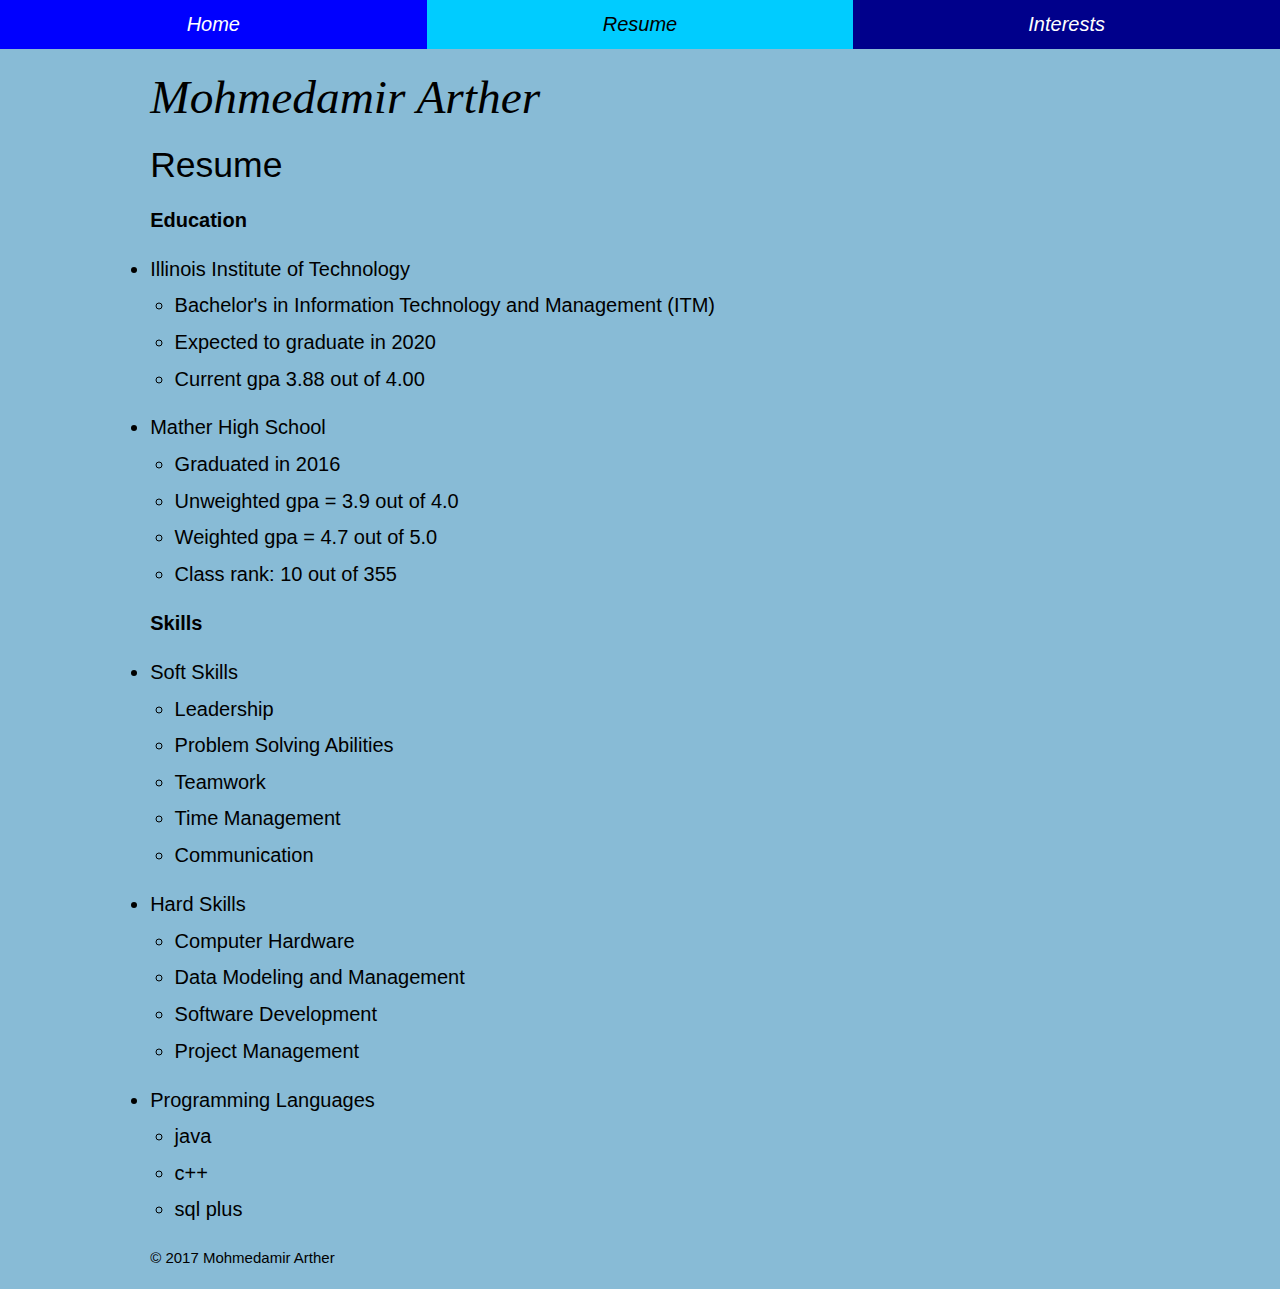
<file: resume/index.html>
<!DOCTYPE html>
<html id="resume" lang="en">
  <head>
    <title>Mohmedamir Arther</title>
    <meta charset="utf-8" />
    <meta name="viewport"
      content="width=device-width,initial-scale=1.0,shrink-to-fit=no" />
      <link rel="stylesheet" href="../screen.css" />
      <link rel="stylesheet" href="#//basehold.it/22" />
  </head>
  <body>
    <header id="header">
      <h1>Mohmedamir Arther</h1>
      <nav id="navigation">
        <ul>
          <li id="nav-home"><a href="../" class="active">Home</a></li>
          <li id="nav-resume"><a href="../resume/">Resume</a></li>
          <li id="nav-interests"><a href="../interests/">Interests</a></li>
        </ul>
      </nav>
    </header>
    <main id="content">
      <article id="primary">
        <h2>Resume</h2>
        <section>
          <h3>Education</h3>
          <ul id="school">
            <li id="iit">
              Illinois Institute of Technology
              <ul class="details">
                <li class="degree">
                  Bachelor's in Information Technology and
                  Management (ITM)
                </li>
                <li class="graduation">Expected to graduate in 2020</li>
                <li class="gpa">Current gpa 3.88 out of 4.00</li>
              </ul>
            </li>
            <li id="mather">
              Mather High School
              <ul class="details">
                <li class="status">Graduated in 2016</li>
                <li class="gpa">Unweighted gpa = 3.9 out of 4.0</li>
                <li class="gpa">Weighted gpa = 4.7 out of 5.0</li>
                <li class="rank">Class rank: 10 out of 355</li>
              </ul>
            </li>
          </ul>
        </section>
        <section>
          <h3>Skills</h3>
          <ul>
            <li class="soft">
              Soft Skills
              <ul class="details">
                <li>Leadership</li>
                <li>Problem Solving Abilities</li>
                <li>Teamwork</li>
                <li>Time Management</li>
                <li>Communication</li>
              </ul>
            </li>
            <li class="hard">
              Hard Skills
              <ul class="details">
                <li>Computer Hardware</li>
                <li>Data Modeling and Management</li>
                <li>Software Development</li>
                <li>Project Management</li>
              </ul>
            </li>
            <li class="program">
              Programming Languages
              <ul class="details">
                <li>java</li>
                <li>c++</li>
                <li>sql plus</li>
              </ul>
            </li>
          </ul>
        </section>
      </article>
    </main>
    <footer id="footer">
      <p>&copy; 2017 Mohmedamir Arther</p>
    </footer>
  </body>
</html>
</file>
<file: screen.css>
/* http://meyerweb.com/eric/tools/css/reset/
   v2.0 | 20110126
   License: none (public domain)
*/
/* stylelint-disable*/
a,abbr,acronym,address,applet,article,aside,audio,b,big,blockquote,body,canvas,caption,center,cite,code,dd,del,details,dfn,div,dl,dt,em,embed,fieldset,figcaption,figure,footer,form,h1,h2,h3,h4,h5,h6,header,hgroup,html,i,iframe,img,ins,kbd,label,legend,li,mark,menu,nav,object,ol,output,p,pre,q,ruby,s,samp,section,small,span,strike,strong,sub,summary,sup,table,tbody,td,tfoot,th,thead,time,tr,tt,u,ul,var,video{margin:0;padding:0;border:0;font:inherit;vertical-align:baseline}article,aside,details,figcaption,figure,footer,header,hgroup,main,menu,nav,section{display:block}html{line-height:1}body{line-height:inherit}ol,ul{list-style:none}blockquote,q{quotes:none}blockquote:after,blockquote:before,q:after,q:before{content:'';content:none}table{border-collapse:collapse;border-spacing:0}
/* stylelint-enable */

/* Begin site styles below */

/* Base Styles */
/*
  Hint: these tend to be
  1. element selectors
  2. concerned with color and typography
  3. basic element presenation
*/

/*
  Setting type with a 4:3 modular scale
  http://www.modularscale.com/?18&px&1.333
*/
html {
  font-family: sans-serif;
  font-size: 1.125em; /* 18 / 16 = 1.125 */
  line-height: 1.222em; /* 22 / 18 = 1.2222222222 */
}

body {
  padding-top: 3.667em; /* 66 / 18 = 3.667... */
  padding-right: 1.222em; /* 22 / 18 = 1.2222222222 */
  padding-left: 1.222em; /* 22 / 18 = 1.2222222222 */
  background-color: #88BBD6;
}
h1,
h2,
h3,
p {
  padding-bottom: 1.222em; /* 22 / 18 = 1.2222222222 */
}
h1 {
  font-size: 2.369em; /* 42.635 / 18 = 2.369 */
  line-height: 1.032em; /* 44 / 42.635 = 1.032 */
  padding-bottom: 0.516em; /* 22 / 42.635 = 0.516 */
  margin: 0;
  font-family: georgia, cursive;
  font-weight: lighter;
  font-style: italic;
}
h2 {
  font-size: 1.777em; /* 31.984 / 18 = 1.777 */
  line-height: 1.032em; /* 33 / 31.984 = 1.032 */
  padding-bottom: 0.688em; /* 22 / 31.984 = 0.688 */
}
h3 {
  font-weight: bold;
}
h4 {
  border-bottom: 0.0625em solid #000000;
  font-weight: bolder;
  font-style: oblique;
}
h5 {
  font-family: cursive;
  padding-top: 0.0625em;
}
#footer {
  font-size: 0.75em;
}
.social {
  padding-top: 1.222em;
}
#fill {
  font-style: italic;
  font-weight: lighter;
  font-size: smaller;
}
ul {
  list-style-type: disc;
}
li ul {
  padding-top: 0.611em; /* 11 / 18 = 0.6111111 */
  padding-left: 1.222em; /* 22 / 18 = 1.2222222222 */
  padding-bottom: 0;
  list-style-type: circle;
}
li {
  padding-bottom: 0.611em; /* 11 / 18 = 0.6111111 */
}
/* Responsive Media */
img,
video {
  display: block;
  max-width: 100%;
  padding-top: 0.611em; /* 11 / 18 = 0.6111111 */
  padding-bottom: 0.611em; /* 11 / 18 = 0.6111111 */
}
#porch img {
  image-orientation: 90deg;
}
figcaption {
  font-size: 0.75em; /* 13.503px / 18 = 0.75em */
  line-height: 1.037em; /* 14px / 13.503 = 1.0368em */
  padding-bottom: 0.815em; /* 11 / 13.503 = 0.81463*/
}
form ol,
form ol li {
  list-style-type: none;
}
label[for="accept-terms"] {
  display: inline;
}
#navigation {
  position: absolute;
  width: 100%;
  top: 0;
  left: 0;
}
#navigation li {
  float: left;
  width: 33.3333333333%;
}
#navigation a {
  display: block;
  width: 100%;
  padding-top: 0.611em; /* 11 / 18 = 0.611 */
  padding-bottom: 0.611em;
  text-align: center;
  text-decoration: none;
  color: white;
  background-color: darkblue;
  font-style: italic;
}
/* Modular Styles */
/*
  Repeating style patterns.
  Hint: these tend to be:
  1. classes and relationship selectors
  2. concerned with adjustments to base styles,
      spacing, color, etc. etc.
*/

#navigation ul,
#navigation li {
  list-style-type: none;
  padding-bottom: 0;
}
#navigation a:hover {
  background-color: #0000FF;
}
#home #nav-home a,
#resume #nav-resume a,
#interests #nav-interests a {
  color: #000000;
  background-color: #00CCFF;
}
.js #video {
  cursor: pointer;
}
/* State Styles */
/*
  States of the browser and user access
  conditions.
  Hint: these tend to be:
  1. Driven by media queries
  2. Influenced by JavaScript
  3. Organized by Base, Layout, Module, State
*/

@media screen and (min-width: 375px) {
  body {
    padding-right: 11.73333333%; /* 44 / 375 = 11.73333333% */
    padding-left: 11.73333333%; /* 44 / 375 = 11.73333333% */
  }
  #niagara,
  #mountain,
  #aquarium {
    flex: auto;
    width: 60%;
  }
}
@media screen and (min-width: 640px) {
  html {
    font-size: 1.25em; /* 20 / 16 = 1.25em */
  }
  #niagara,
  #mountain,
  #aquarium {
    flex: auto;
    width: 45%;
  }
}
@media screen and (min-width: 860px) {
  #niagara,
  #mountain,
  #aquarium {
    flex: auto;
    width: 35%;
    padding-left: 5%;
  }
  #video {
    flex: auto;
    width: 80%;
  }
  .cssgrid #content {
    display: grid;
    grid-template-columns: repeat(2, 1fr);
    grid-column-gap: 3.488%; /* 30 / 860 = 0.03488372 */
  }
  .cssgrid #primary,
  .cssgrid #skills {
    width: auto;
  }
  .cssgrid #primary {
    grid-column: 1;
  }
  .cssgrid #skills {
    grid-column: 2/4;
  }
  .flexbox #primary,
  .flexbox #secondary {
    float: none;
    margin-left: 0;
    flex: 0 1 auto;
  }
  .flexbox #secondary {
    padding-top: 10%;
  }
  #canada {
    display: flex;
    justify-content: space-between;
    width: 200%;
  }
  .second {
    width: 200%;
  }
}
@media screen and (min-width: 1440px) {
  #porch {
    flex: auto;
    width: 20em;
  }
}
</file>
